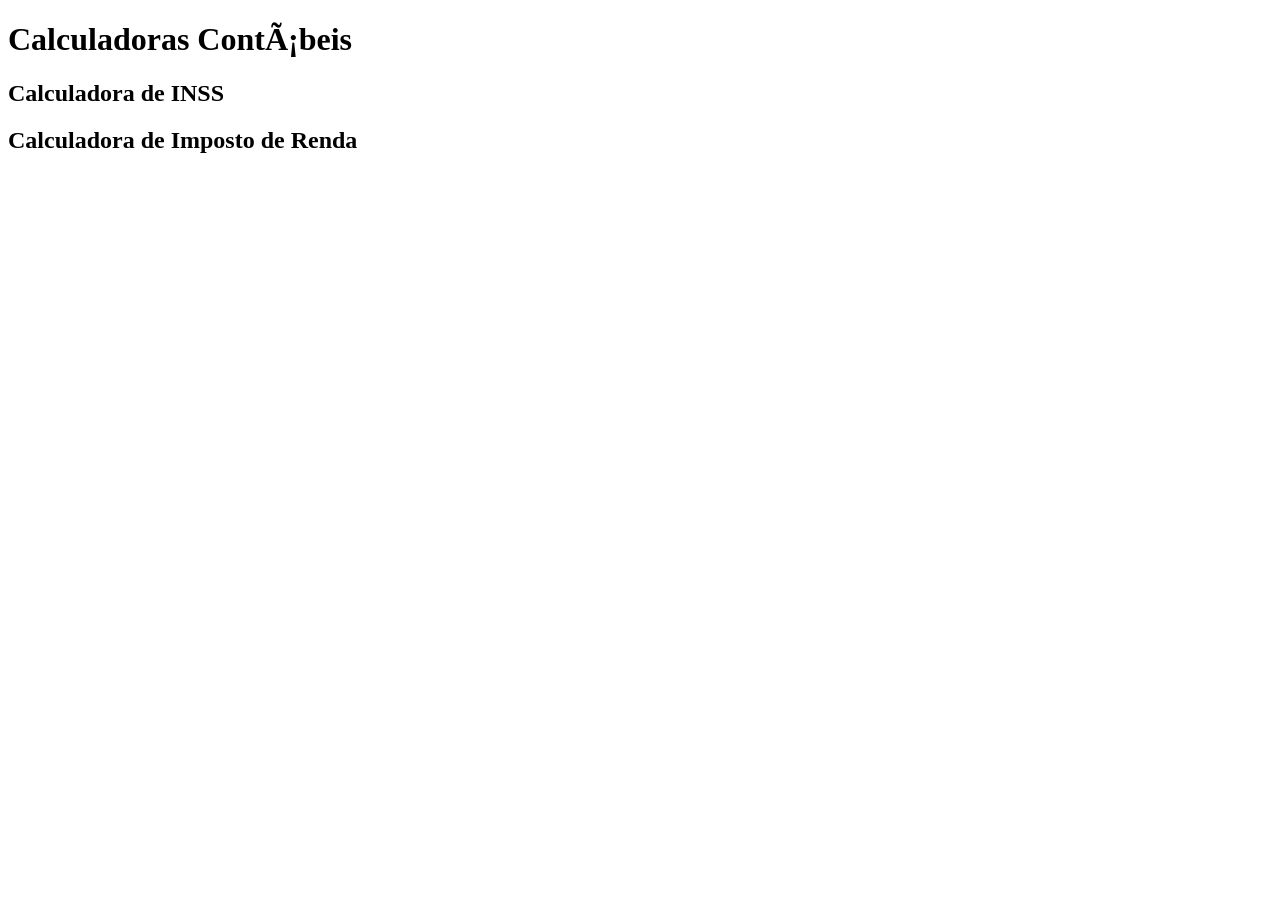
<file: index.html>
<!DOCTYPE html>
<html lang="pt-br">
<head>
    <link rel="style
    <meta charset="UTF-8">
    <meta name="viewport" content="width=device-width, initial-scale=1.0">
    <title>Calculadoras Contábeis</title>
</head>
<body>
     <div class="cantainer">
        <h1>Calculadoras Contábeis</h1>
        <div class="container-calculadoras">
        <div class="calcula-inss">
            <h2>Calculadora de INSS</h2>
            </div>
            <div class="calcula-ir">
                <h2>Calculadora de Imposto de Renda</h2>
              </div>
        </div>
     </div>
     
</body>
</html>
</file>
